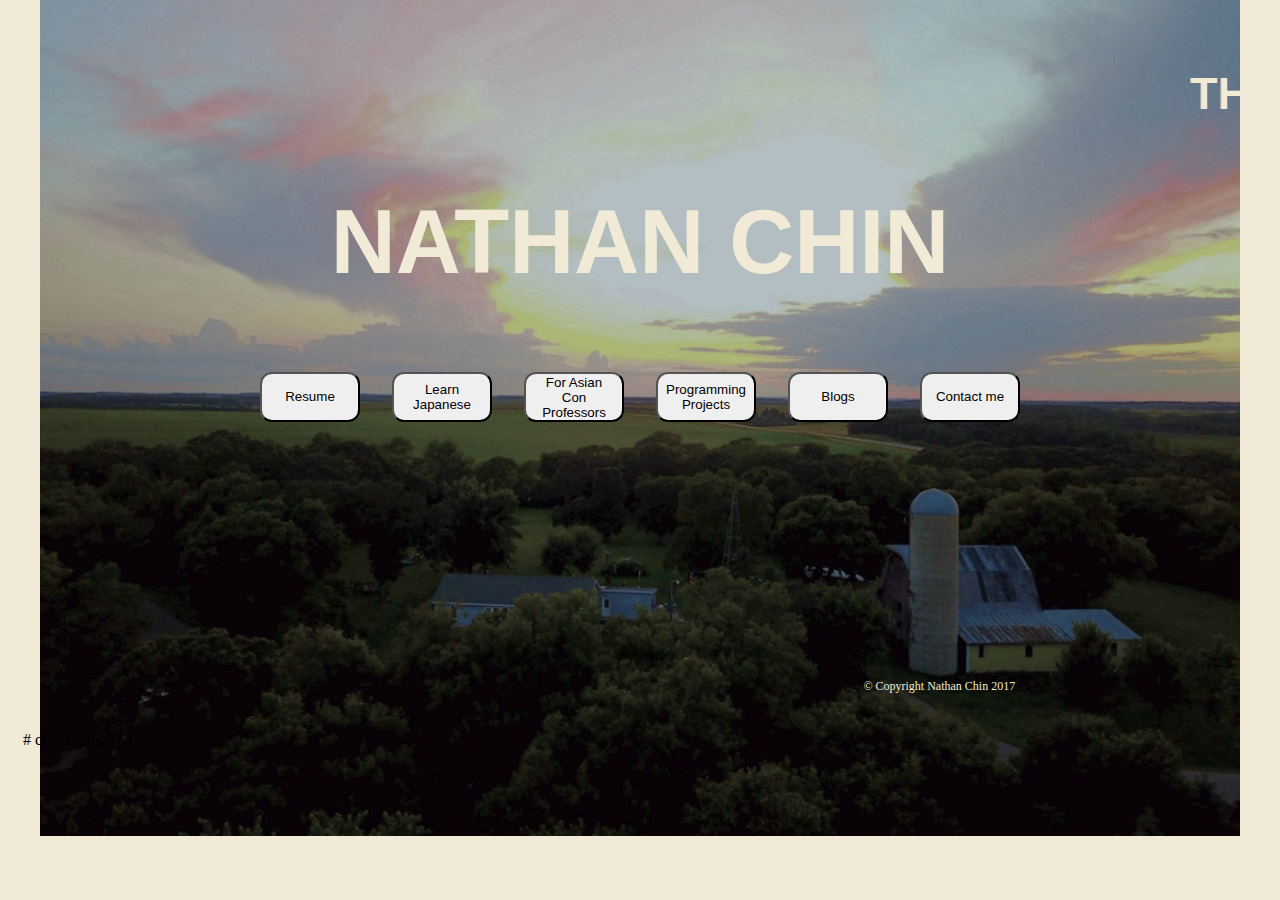
<file: Asian Con blog.html>
<!DOCTYPE html>
<html>
<style>

.header{
padding: 15px;}
 .footer {
padding: 15px; 
width: 80%;
}
.button {
border-radius: 12px;
}
h1.serif{font-family: "Arial Black", Gadget, sans-serif;
}
 
h1 {color: black;}
tr {text-align: center;}
button {width:100px;height:50px;}
th, td{padding: 15px;}
body {background-color:rgb(240,234,214) ;
	  background-image: url(nathan.drone.jpg);
      background-position: center;
      background-repeat: no-repeat;
      padding: 15px;}

</style>

	<head>
	<title>Welcome</title>
	</head>

	<meta charset="UTF-8">
	<meta name="description" content="Main Page of Website">
	<meta name="keywords" content="Buttons to go to different parts of the website">
	<meta name="author" content="Nathan Chin">
	<meta name="viewport" content="width=device-width, initial-scale=1.0">
	<body>


		<div class="header">
			<h1 class = "serif"; style="font-size:45px; color: rgb(240,234,214); text-align: center;" align="center">
			<marquee>THANKS FOR STOPPING BY!</marquee>
			</h1>

			<h1 class = "serif"; style="font-size:90px; color: rgb(240,234,214); text-align: center;" align="center">
			NATHAN CHIN
			</h1>

			<nav>
				<table style="border: 3px white;
				border-radius:5px;" align = "center">
				  <tr>
					    <th><button class="button"; onclick="location.href='Nathan.Chin.Resume.11.16.2017.pdf'">
						Resume</button></th>
					    <th><button class="button">
						Learn Japanese</button></th> 
					    <th><button class="button">
						For Asian Con Professors</button></th>
						<th>
						<button class="button">
						Programming Projects</button></th>
					    <td><button class="button">
						Blogs</button></th> 
					    <td><button class="button">
						Contact me</button></th>
				  </tr>
		
				</table>
			</nav>
		</div>




		 <div class="content">
		    
		 </div>
		 <footer class="footer">
		 	<p style="font-size: 12px; color: rgb(240,234,214); padding: 10px; margin-top: 200px" align="right">
		 	&copy; Copyright Nathan Chin 2017</p>
		 </footer>


</body>
</html># chin3.github.io
</file>
